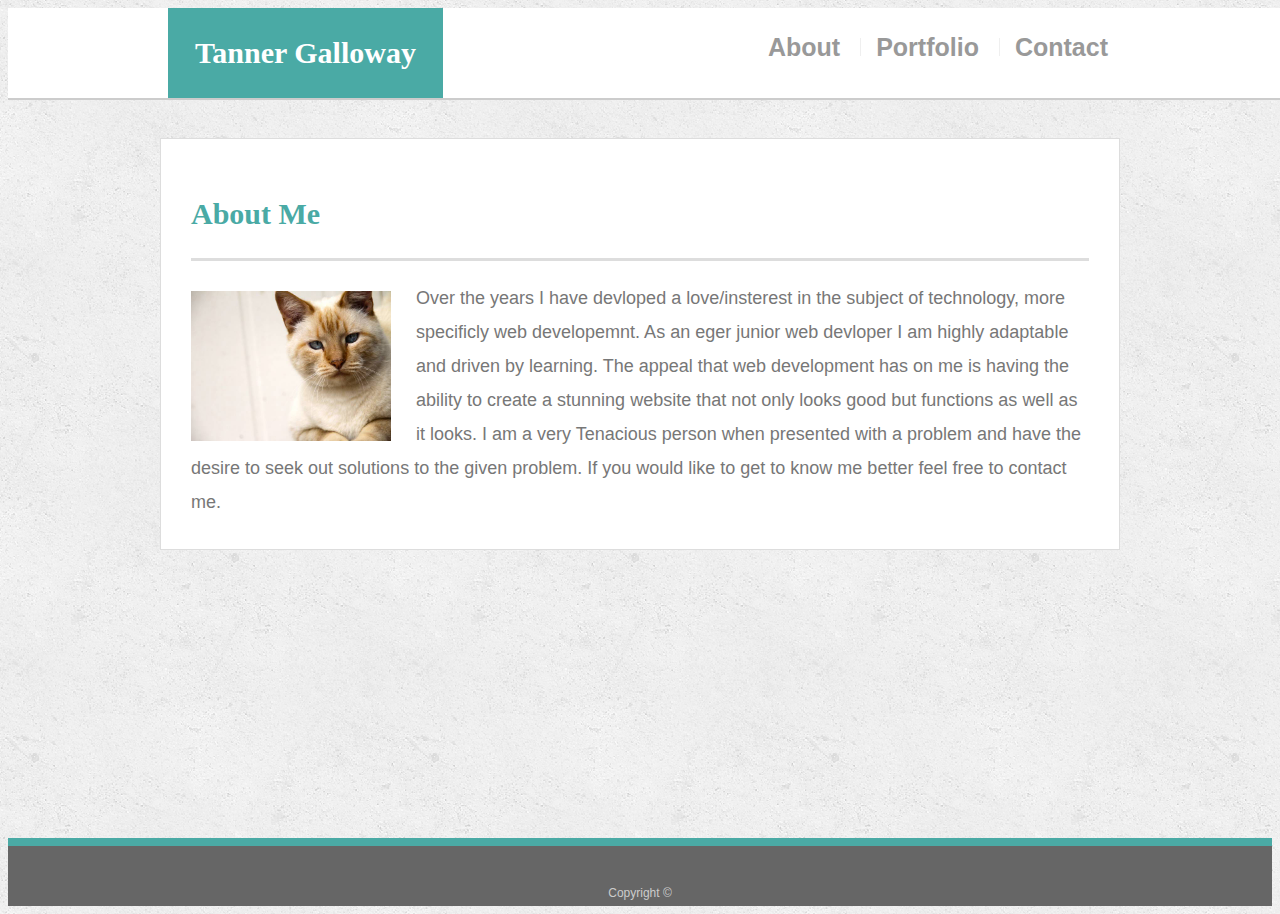
<file: index.html>
<!DOCTYPE html>
<html lang="en">
<head>
  <meta charset="UTF-8">
  <meta name="viewport" content="width=device-width, initial-scale=1.0">
  <meta http-equiv="X-UA-Compatible" content="ie=edge">
  <title>About | Tanner Galloway</title>
  <link rel="stylesheet" type="text/css" href="assets/css/style.css">
</head>
<body>
  <header id="masthead">
    <div class="container">
      <div class="row">
        <div class="col">
            <a href="index.html" id="logo">Tanner Galloway</a>
        </div>
        <div class="col">
            <nav>
                <a href="index.html">About</a>
                <a href="portfolio.html">Portfolio</a>
                <a href="contact.html">Contact</a>
              </nav>
        </div>

      </div>
      </div>
  </header>

  <div id="main-container" class="container">
    <section class="main-section">
      <h1>About Me</h1>

      <img src="assets/images/cat.jpg" class="auth-image" alt="Tanner Galloway">

      <p>Over the years I have devloped a love/insterest in the subject of technology, more specificly web developemnt. As an eger junior   web devloper I am highly adaptable and driven by learning. The appeal that web development has on me is having the ability to       create a stunning website that not only looks good but functions as well as it looks.
        I am a very Tenacious person when presented with a problem and have the desire to seek out solutions to the given problem. If you would like to get to know me better feel free to contact me.
      </p>

    </section>

  </div>

  <footer>
    <div class="container">
      Copyright &copy; 
    </div>
  </footer>
</body>
</html>
</file>
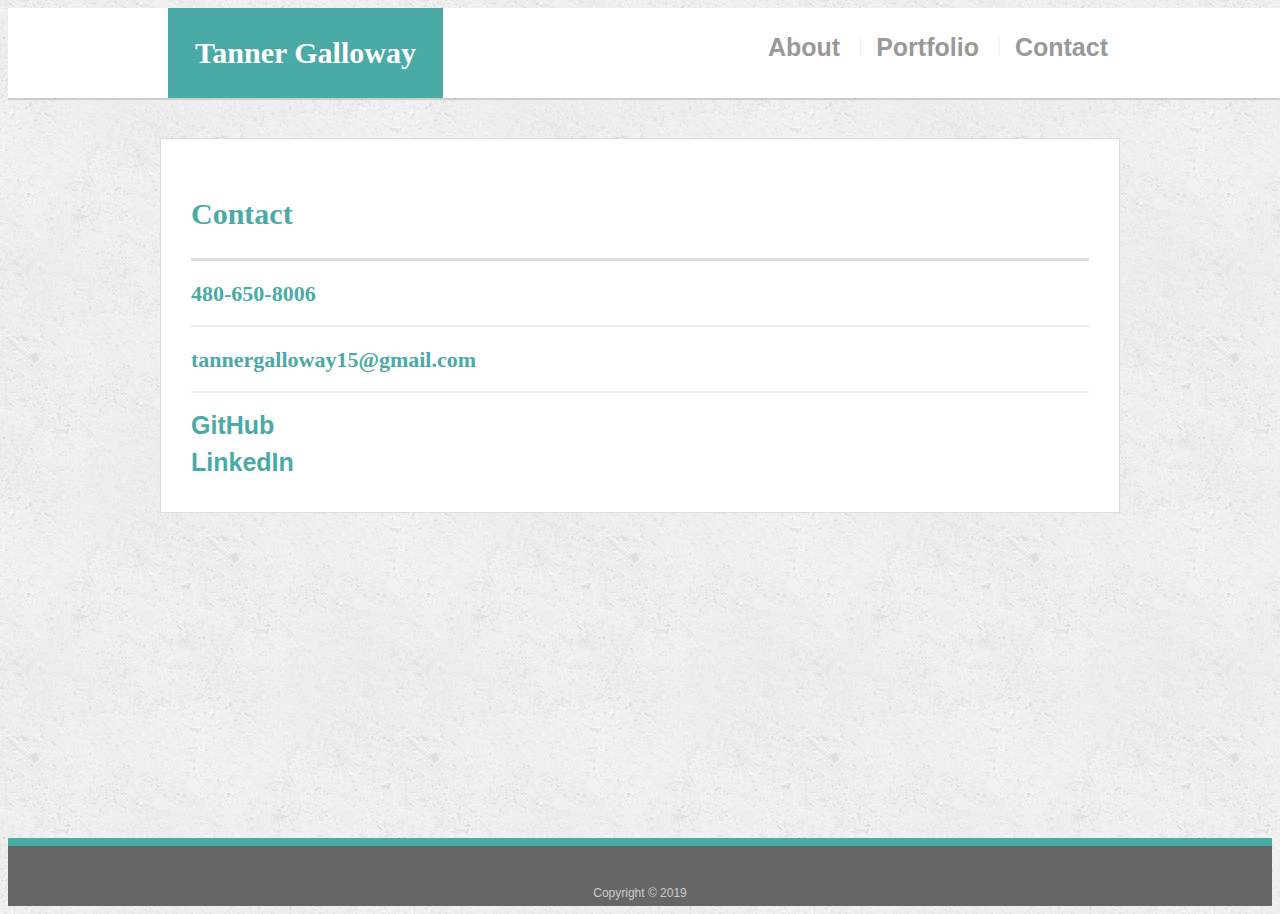
<file: contact.html>
<!DOCTYPE html>
<html lang="en">
<head>
  <meta charset="UTF-8">
  <meta name="viewport" content="width=device-width, initial-scale=1.0">
  <meta http-equiv="X-UA-Compatible" content="ie=edge">
  <title>Contact | Tanner Galloway</title>
  <link rel="stylesheet" type="text/css" href="assets/css/style.css">
  <link rel="stylesheet" href="https://use.fontawesome.com/releases/v5.8.1/css/all.css" integrity="sha384-50oBUHEmvpQ+1lW4y57PTFmhCaXp0ML5d60M1M7uH2+nqUivzIebhndOJK28anvf" crossorigin="anonymous">
</head>
<body>
  <header id="masthead">
    <div class="container">
      <a href="index.html" id="logo">Tanner Galloway</a>
      <nav>
        <a href="index.html">About</a>
        <a href="portfolio.html">Portfolio</a>
        <a href="contact.html">Contact</a>
      </nav>
    </div>
  </header>

  <div id="main-container" class="container">
    <section class="main-section">
      <h1>Contact</h1>
        <div>
          <h3><i class="fas fa-phone"></i> 480-650-8006</h3>
          <h3><i class="fas fa-envelope"></i> tannergalloway15@gmail.com</h3>
          <a href="https://github.com/TannerGalloway"><i class="fab fa-github"></i> GitHub</a>
          <br>
          <a href="https://www.linkedin.com/in/tanner-galloway-094970183"><i class="fab fa-linkedin"></i> LinkedIn</a>
        </div>
    </section>

  </div>

  <footer>
    <div class="container">
      Copyright &copy 2019 
    </div>
  </footer>
</body>
</html>
</file>
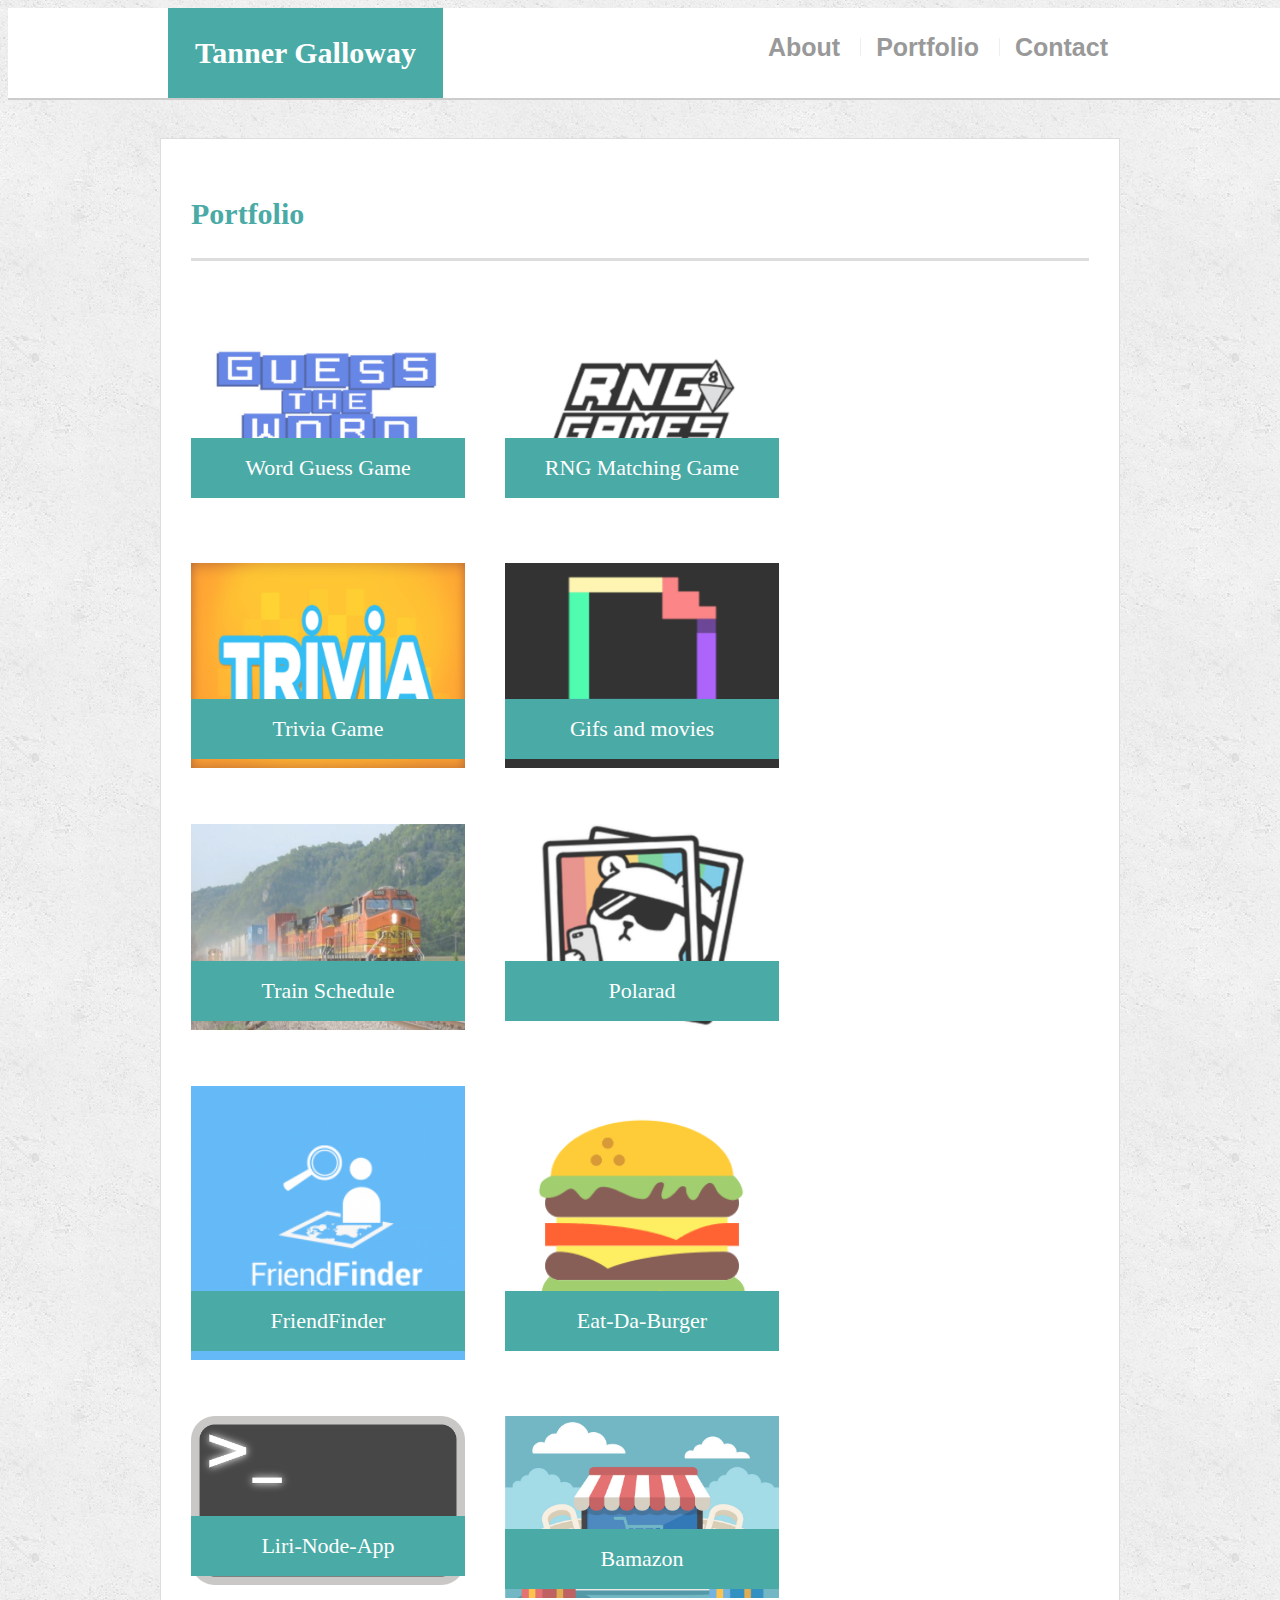
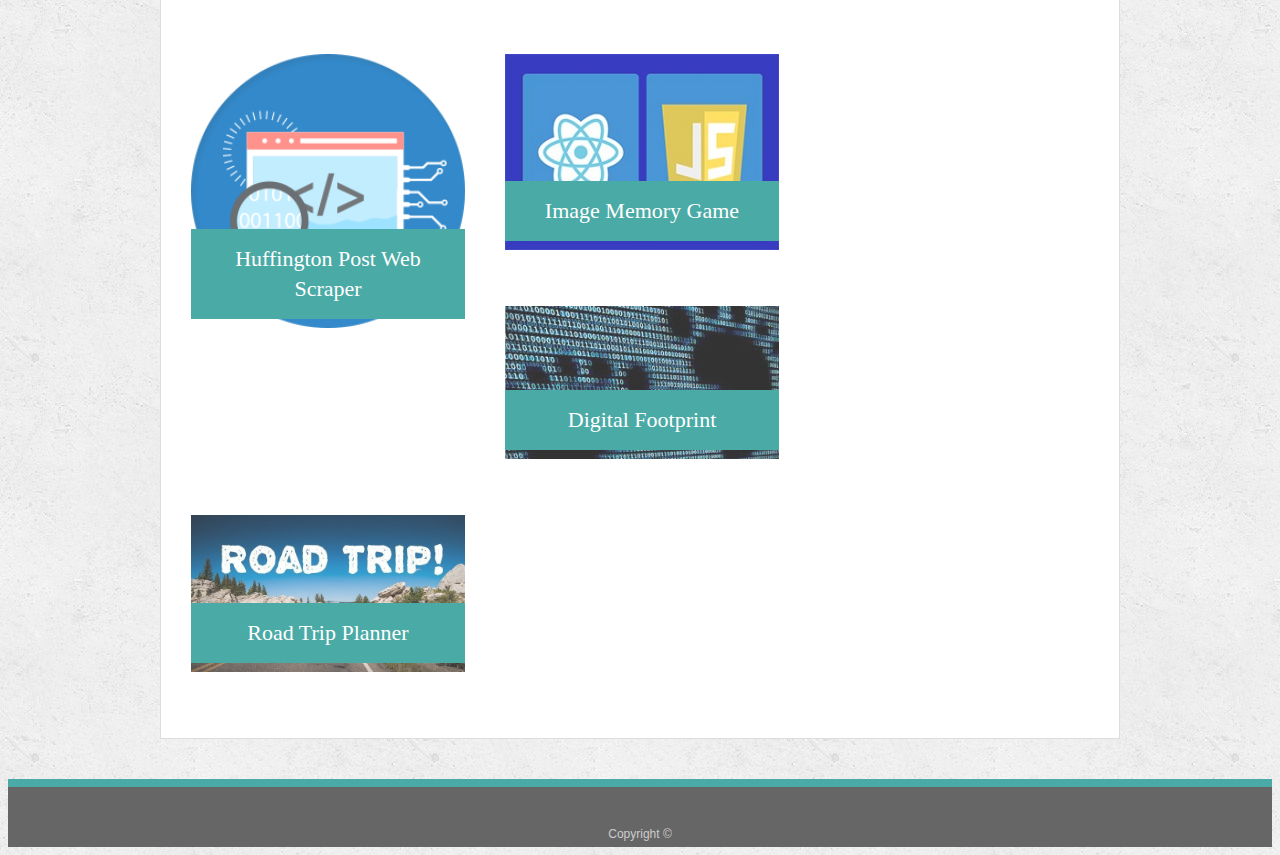
<file: portfolio.html>
<!DOCTYPE html>
<html lang="en">
<head>
  <meta charset="UTF-8">
  <meta name="viewport" content="width=device-width, initial-scale=1.0">
  <meta http-equiv="X-UA-Compatible" content="ie=edge">
  <title>Portfolio | Tanner Galloway</title>
  <link rel="stylesheet" type="text/css" href="assets/css/style.css">
</head>
<body>
  <header id="masthead">
    <div class="container">
      <a href="index.html" id="logo">Tanner Galloway</a>
      <nav>
        <a href="index.html">About</a>
        <a href="portfolio.html">Portfolio</a>
        <a href="contact.html">Contact</a>
      </nav>
    </div>
  </header>

  <div id="main-container" class="container">
    <section class="main-section">
      <h1>Portfolio</h1>

      <div class="work">
        <a href="https://tannergalloway.github.io/Word-Guess-Game/" target="_blank">
          <img src="assets/images/WordGuess.jpg" alt="Word Guess Game">
        </a>
        <h3>Word Guess Game</h3>
      </div>

      <div class="work">
        <a href="https://tannergalloway.github.io/Unit-4-game/" target="_blank">
          <img src="assets/images/rnglogo.png" alt="RNG Matching Game">
        </a>
        <h3>RNG Matching Game</h3>
      </div>

      <div class="work">
        <a href="https://tannergalloway.github.io/TriviaGame/" target="_blank">
          <img src="assets/images/TriviaGame.jpg" alt="Trivia Game">
        </a>
        <h3>Trivia Game</h3>
      </div>
      
      <div class="work">
        <a href="https://tannergalloway.github.io/GifTastic/" target="_blank">
          <img src="assets/images/giphy gifs.png" alt="Gifs and movies">
        </a>
        <h3>Gifs and movies </h3>
      </div>

      <div class="work">
        <a href="https://tannergalloway.github.io/Train-Schedule/" target="_blank">
          <img src="assets/images/TrainSchedule.jpg" alt="Train Schedule">
        </a>
        <h3>Train Schedule</h3>
      </div>

      <div class="work">
        <a href="#" target="_blank">
          <img src="assets/images/Polorad.png" alt="Polarad">
        </a>
        <h3>Polarad</h3>
      </div>

      <div class="work">
        <a href="https://quiet-inlet-49165.herokuapp.com/" target="_blank">
          <img src="assets/images/FriendFinder.png" alt="FriendFinder">
        </a>
        <h3>FriendFinder</h3>
      </div>

      <div class="work">
        <a href="https://guarded-garden-22512.herokuapp.com/" target="_blank">
          <img src="assets/images/burger.png" alt="Eat-Da-Burger">
        </a>
        <h3>Eat-Da-Burger</h3>
      </div>

      <div class="work">
          <a href="https://github.com/TannerGalloway/liri-node-app" target="_blank">
            <img src="assets/images/terminal.png" alt="liri-node-app">
          </a>
          <h3>Liri-Node-App</h3>
        </div>

        <div class="work">
            <a href="https://github.com/TannerGalloway/bamazon" target="_blank">
              <img src="assets/images/online-store.jpg" alt="bamazon">
            </a>
            <h3>Bamazon</h3>
          </div>

          <div class="work">
              <a href="https://warm-reaches-64828.herokuapp.com/" target="_blank">
                <img src="assets/images/webscrape.png" alt="huffington post web scraper">
              </a>
              <h3>Huffington Post Web Scraper</h3>
            </div>

            <div class="work">
                <a href="https://rocky-retreat-72095.herokuapp.com/" target="_blank">
                  <img src="assets/images/memory-game.jpg" alt="image memory game">
                </a>
                <h3>Image Memory Game</h3>
              </div>

              <div class="work">
                  <a href="#" target="_blank">
                    <img src="assets/images/Digital Footprint.jpg" alt="Digital Footprint">
                  </a>
                  <h3>Digital Footprint</h3>
                </div>

                <div class="work">
                    <a href="#" target="_blank">
                      <img src="assets/images/Road Trip Planner.jpg" alt="Road Trip Planner">
                    </a>
                    <h3>Road Trip Planner</h3>
                  </div>
  

    </section>

  </div>

  <footer>
    <div class="container">
      Copyright &copy;
    </div>
  </footer>
</body>
</html>
</file>
<file: assets/css/style.css>
body {
  font-family: Arial, "Helvetica Neue", Helvetica, sans-serif;
  font-size: 18px;
  line-height: 34px;
  color: #777777;
  background: url("../images/concrete_seamless.png");
}

* {
  box-sizing: border-box;
}

/* general */

.container {
  width: 100%;
  max-width: 960px;
  margin: 0 auto;
  clear: both;
}

h1,
h2,
h3,
p {
  margin-bottom: 20px;
}

p:last-child {
  margin-bottom: 0;
}

h1,
h2,
h3 {
  font-family: Georgia, Times, "Times New Roman", serif;
  font-weight: 700;
  color: #4aaaa5;
}

h1 {
  padding-bottom: 20px;
  font-size: 30px;
  line-height: 49px;
  border-bottom: 3px solid #dddddd;
}

h2,
h3 {
  font-size: 22px;
}

/* header */

#masthead {
  position: fixed;
  z-index: 99;
  width: 100%;
  margin: 0 0 30px;
  overflow: auto;
  color: #ffffff;
  background: #ffffff;
  border-bottom: 2px solid #cccccc;
}

#logo {
  float: left;
  width: 275px;
  height: 90px;
  font-family: Georgia, Times, "Times New Roman", serif;
  font-size: 30px;
  font-weight: 700;
  line-height: 90px;
  color: #ffffff;
  text-align: center;
  text-decoration: none;
  background: #4aaaa5;
}

nav {
  float: right;
  margin-top: 25px;
  margin-right: 20px;
}

nav a {
  display: inline-block;
  padding-left: 15px;
  margin-left: 15px;
  line-height: 18px;
  color: #999;
  text-decoration: none;
  border-left: 1px solid #efefef;
}

nav a:first-child {
  border-left: 0 none;
}

/* footer */

footer {
  padding: 30px 0;
  clear: both;
  font-size: 12px;
  color: #ffffff;
  color: #cccccc;
  text-align: center;
  background: #666666;
  border-top: 8px solid #4aaaa5;
  height: 50px;
}

h3, h2 {
  padding-bottom: 20px;
  margin-bottom: 15px;
  line-height: 22px;
  border-bottom: 2px solid #eeeeee;
}

/* main */

#main-container {
  padding-top: 130px;
  min-height: calc(100vh - 70px);
}

.main-section {
  float: left;
  width: 100%;
  max-width: 960px;
  padding: 30px;
  margin: 0 0 40px;
  background: #ffffff;
  border: 1px solid #dddddd;
}

a{
  color: #4aaaa5;
  font-size: 25px;
  text-decoration: none;
  font-weight: bold;
}

/* portfolio page */

.work {
  position: relative;
  float: left;
  width: 274px;
  margin: 20px 0 25px;
  overflow: auto;
}

.work:nth-child(even) {
  margin-right: 40px;
}

.work img {
  width: 100%;
  border: 0 none;
  opacity: 0.8;
}

.work h3 {
  position: absolute;
  bottom: 20px;
  width: 100%;
  padding: 15px;
  margin-bottom: 0;
  font-weight: 300;
  line-height: 30px;
  color: #ffffff;
  text-align: center;
  background: #4aaaa5;
  border-bottom: 0;
}

.auth-image {
  float: left;
  width: 200px;
  height: auto;
  margin-top: 10px;
  margin-right: 25px;
}

/* contact page */

#contact-form ul {
  margin-bottom: 20px;
}

#contact-form li {
  margin-bottom: 10px;
}

label,
input[type=text],
input[type=email],
textarea {
  display: block;
  width: 100%;
}

input[type=text],
input[type=email],
textarea {
  height: 35px;
  padding: 0 10px;
  font-size: 14px;
  border: 1px solid #dddddd;
}

textarea {
  height: 200px;
}

input[type=submit] {
  padding: 10px 30px;
  font-size: 18px;
  color: #ffffff;
  cursor: pointer;
  background: #4aaaa5;
  border: 0 none;
}
@media screen and (max-width: 980px)
{
  .auth-image{
    width: 250px;
  }
}

@media screen and (max-width: 768px)
{
  .auth-image{
    width: 350px;
  }
}

@media screen and (max-width: 640px)
{
  nav{
    width: 70vw;
  }
  
  .auth-image{
    width: 500px;
  }

  #logo{
    width: 97vw;
  }
}
</file>
